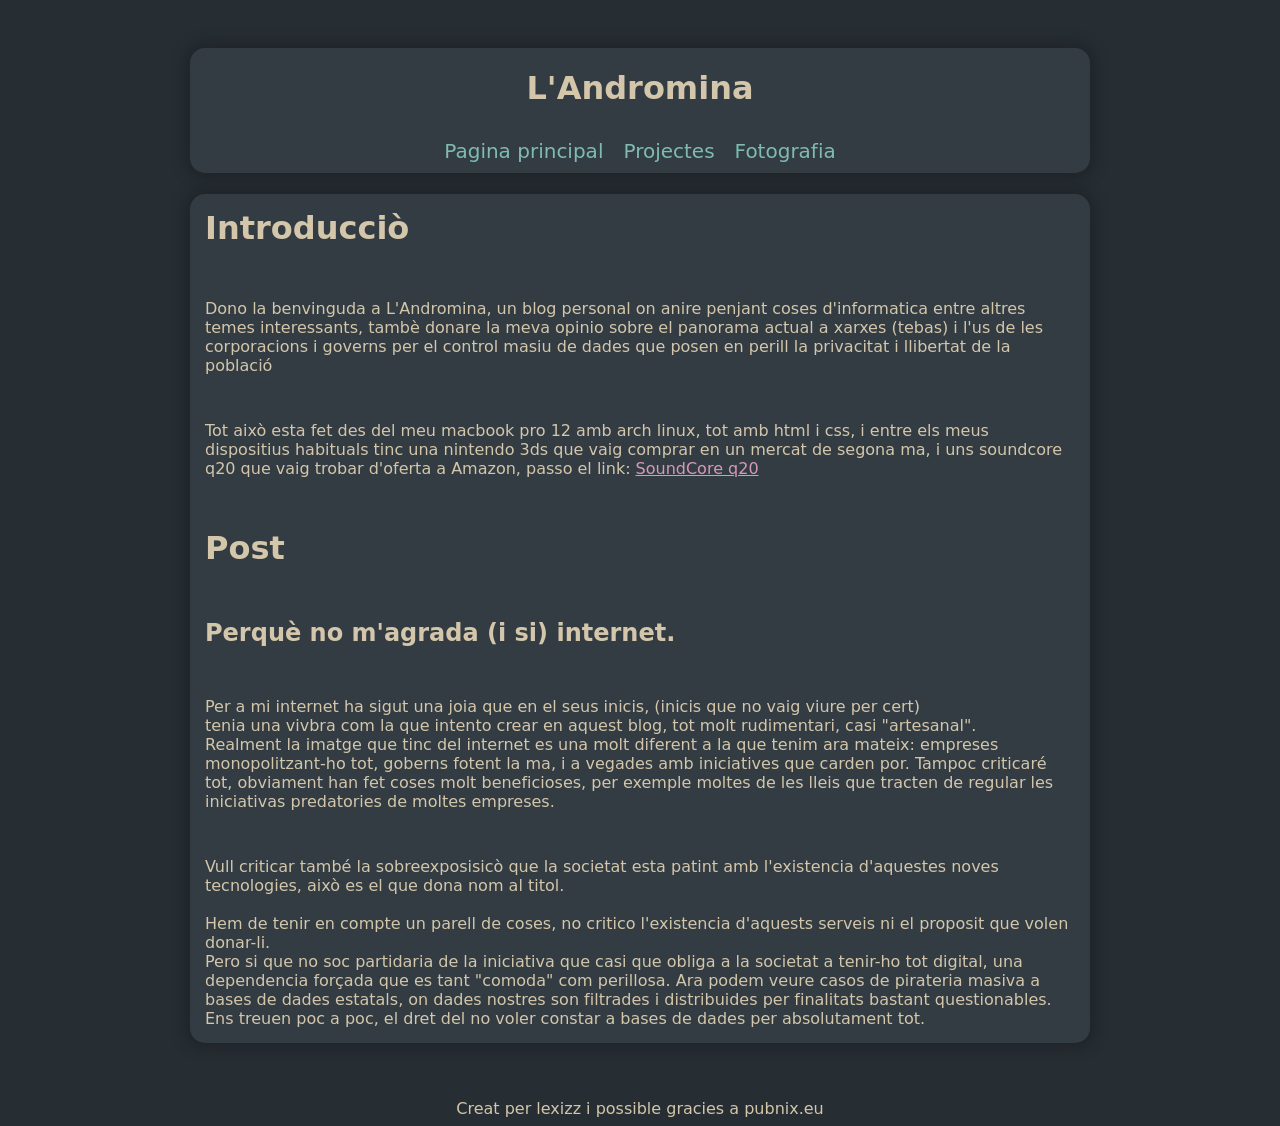
<file: index.html>
<!DOCTYPE html>
<html lang="ca">
<head>
    <meta charset="UTF-8">
    <meta name="viewport" content="width=device-width, initial-scale=1.0">
    <link rel="stylesheet" href="style.css">
    <link rel="preconnect" href="https://fonts.googleapis.com">
    <link rel="preconnect" href="https://fonts.gstatic.com" crossorigin>
    <link href="https://fonts.googleapis.com/css2?family=Atkinson+Hyperlegible:ital,wght@0,400;0,700;1,400;1,700&family=Orbitron:wght@400..900&display=swap" rel="stylesheet">
   
    <title>~lexizz</title>

</head>
<body>
    <main class="content--wrapper">

        <div class="header">
            <h1 class="title">L'Andromina</h1>
            <div class="navigator">
                
              <a href="index.html" class="navigator-item">Pagina principal</a>
              <a href="projects.html" class="navigator-item">Projectes</a>
              <a href="" class="navigator-item">Fotografia</a>
            

            </div>
        </div>

        <div class="content">

            <h1 class="text-title">Introducciò</h1>

            <p class="text">
                Dono la benvinguda a L'Andromina, un blog personal on anire penjant coses 
                d'informatica entre altres temes interessants, tambè donare la meva opinio sobre el 
                panorama actual a xarxes (tebas) i l'us de les corporacions i governs per el 
                control masiu de dades que posen en perill la privacitat i llibertat de la població                
            </p>

            <p class="text">

            Tot això esta fet des del meu macbook pro 12 amb arch linux, tot amb html i css, i entre els meus dispositius habituals tinc una nintendo 3ds que vaig comprar en un mercat de segona ma, i
            uns soundcore q20 que vaig trobar d'oferta a Amazon, passo el link:<a href="https://www.amazon.es/soundcore-Auriculares-reproducci%C3%B3n-personalizaci%C3%B3n-Transparencia/dp/B0C3KWT5V6?dib=eyJ2IjoiMSJ9.[base64].G4f_MEceImAFJ-F6XnG-Gub9A9JUbabJbXZGbX1rkcE&dib_tag=se&keywords=anker%2Bsoundcore%2Blife%2Bq20&qid=1775751906&sr=8-2&th=1" class="text-link">SoundCore q20</a>
            
            </p>
            
            <h1 class="text-title">Post</h1>

            <h2 class="text-title">Perquè no m'agrada (i si) internet.</h2>

            <p class="text">
                Per a mi internet ha sigut una joia que en el seus inicis, (inicis que no vaig viure per cert) <br>
                tenia una vivbra com la que intento crear en aquest blog, tot molt rudimentari, casi "artesanal". <br>
                Realment la imatge que tinc del internet es una molt diferent a la que tenim ara mateix: empreses monopolitzant-ho tot,
                goberns fotent la ma, i a vegades amb iniciatives que carden por. Tampoc criticaré tot, obviament han fet coses molt beneficioses,
                per exemple moltes de les lleis que tracten de regular les iniciativas predatories de moltes empreses.
            </p>

            <p class="text">
                Vull criticar també la sobreexposisicò que la societat esta patint amb l'existencia d'aquestes noves tecnologies, això es el que dona nom al titol. <br>
                <br>
                Hem de tenir en compte un parell de coses, no critico l'existencia d'aquests serveis ni el proposit que volen donar-li. <br>
                Pero si que no soc partidaria de la iniciativa que casi que obliga a la societat a tenir-ho tot digital, una dependencia forçada que es tant "comoda" com perillosa.
                Ara podem veure casos de pirateria masiva a bases de dades estatals, on dades nostres son filtrades i distribuides per finalitats bastant questionables. 
                Ens treuen poc a poc, el dret del no voler constar a bases de dades per absolutament tot.

            </p>





        </div>
    </main>

    <div class="footer">Creat per lexizz i possible gracies a pubnix.eu</div>
</body>
</html>
</file>
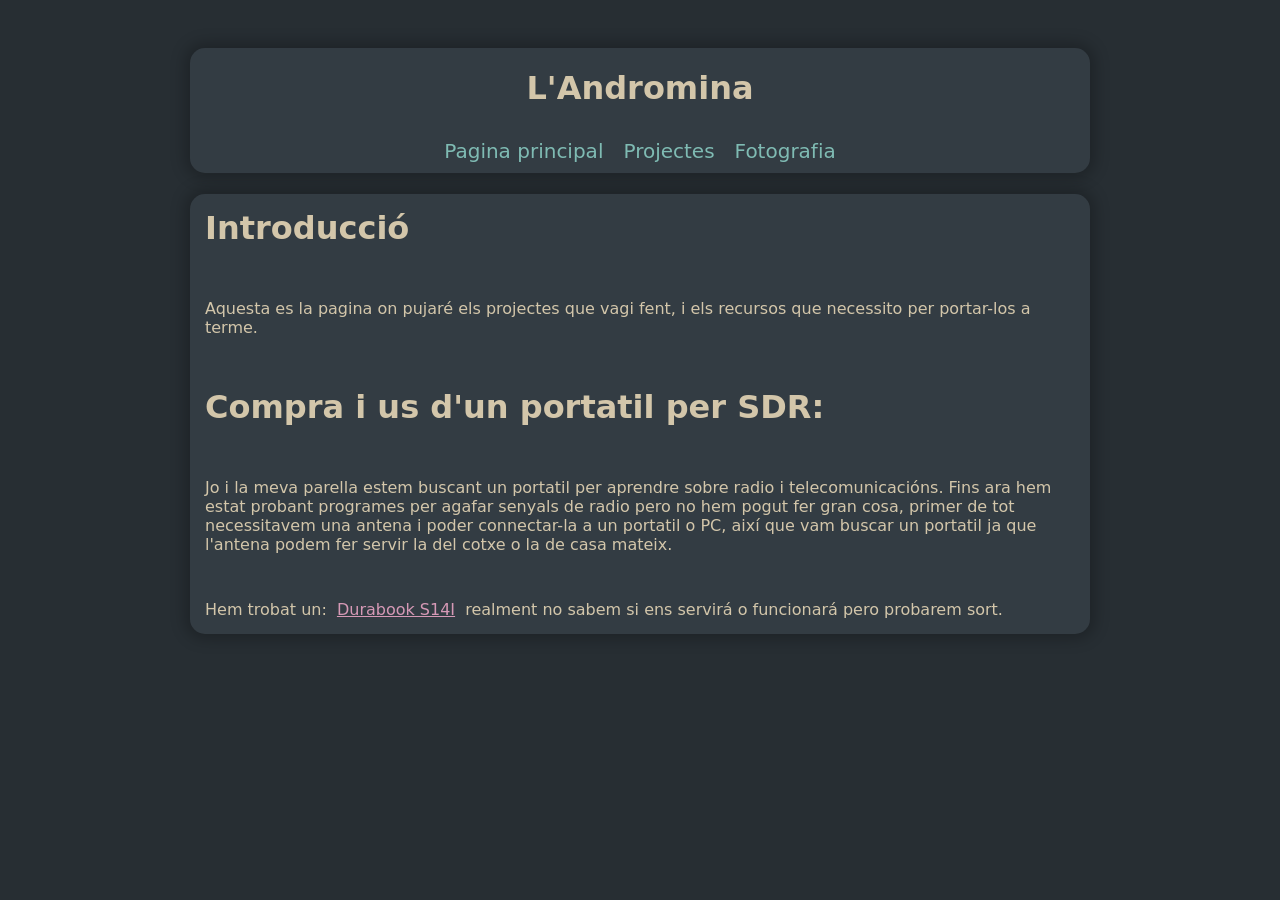
<file: projects.html>
<!DOCTYPE html>
<html lang="ca">
<head>
    <meta charset="UTF-8">
    <meta name="viewport" content="width=device-width, initial-scale=1.0">
    <link rel="stylesheet" href="style.css">
    <link rel="preconnect" href="https://fonts.googleapis.com">
    <link rel="preconnect" href="https://fonts.gstatic.com" crossorigin>
    <link href="https://fonts.googleapis.com/css2?family=Atkinson+Hyperlegible:ital,wght@0,400;0,700;1,400;1,700&family=Orbitron:wght@400..900&display=swap" rel="stylesheet">
   
    <title>~lexizz</title>

</head>
<body>
    <main class="content--wrapper">

        <div class="header">
            <h1 class="title">L'Andromina</h1>
            <div class="navigator">
                
              <a href="/index.html" class="navigator-item">Pagina principal</a>
              <a href="projects.html" class="navigator-item">Projectes</a>
              <a href="" class="navigator-item">Fotografia</a>
            

            </div>



        </div>

        <div class="content">

            <h1 class="text-title">Introducció</h1>

            <p class="text">
                Aquesta es la pagina on pujaré els projectes que vagi fent, i els recursos que necessito per portar-los a terme.
            </p>


            <h1 class="text-title">Compra i us d'un portatil per SDR:</h1>

            <p class="text">
                Jo i la meva parella estem buscant un portatil per aprendre sobre radio i telecomunicacións. Fins ara hem estat probant programes per agafar senyals de radio
                pero no hem pogut fer gran cosa, primer de tot necessitavem una antena i poder connectar-la a un portatil o PC, així que vam buscar un portatil ja que l'antena podem fer servir la del cotxe o la de casa mateix.
            </p>

            <p class="text">
                Hem trobat un: <a href="" class="text-link">Durabook S14I</a> realment no sabem si ens servirá o funcionará pero probarem sort.
            </p>
        </div>
</file>
<file: style.css>
body {
    background-color: #272e33;
    font-family: system-ui, -apple-system, BlinkMacSystemFont, 'Segoe UI', Roboto, Oxygen, Ubuntu, Cantarell, 'Open Sans', 'Helvetica Neue', sans-serif;
    color: #d3c6aa;
}

.content--wrapper {
    max-width: 900px;
    margin: 0 auto;
    padding: 40px;

}

.header {
    background-color: #333c43;

    display: flex;
    justify-content: center;
    flex-direction: column;
    align-items: center;
    box-shadow:0px 0px 15px 5px #0000003e;
    border-radius: 15px;
}

.navigator {
    display: flex;
    flex-direction: row;
}

.navigator-item {
    padding: 10px;
    font-size: 20px;
    color: #7fbbb3;
    text-decoration: none;
}

.content {
    background-color:  #333c43;
    height: max-content;
    box-shadow:0px 0px 15px 5px #0000003e;
    border-radius: 15px;
}

.text {
    padding: 15px;
}

.text-link {
    padding: 5px;
    color: #d699b6;
    text-decoration: underline;
}

.text-title {
    padding: 15px;
}



.footer {
    display: flex;
    justify-content: center;
}
</file>
